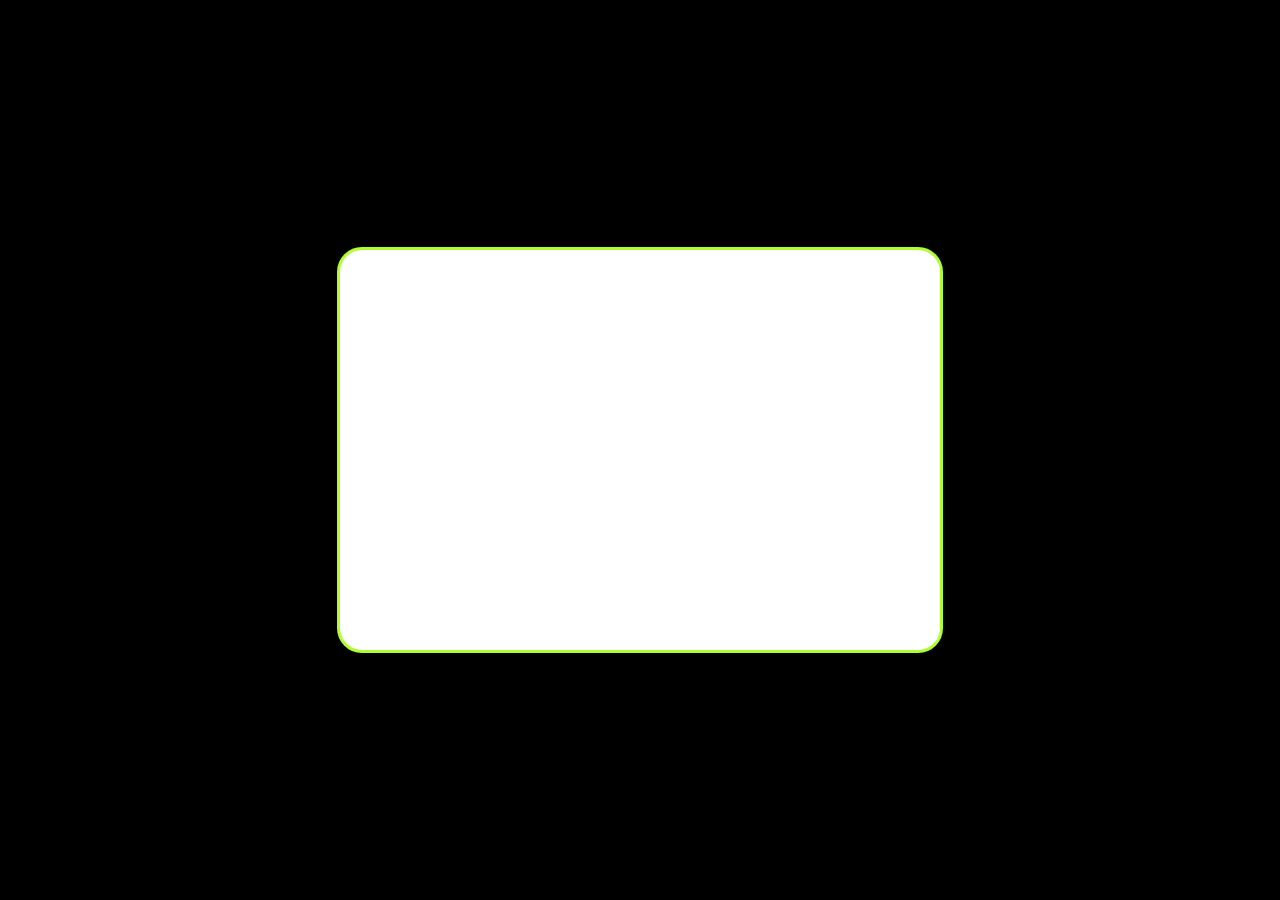
<file: Animated Website/index.html>
<!DOCTYPE html>
<html lang="en">
<head>
    <meta charset="UTF-8">
    <meta name="viewport" content="width=device-width, initial-scale=1.0">
    <title>Cursor Move</title>
    <link rel="stylesheet" href="master.css">
</head>
<body>
    <div id="center"></div>
    <script src="https://cdnjs.cloudflare.com/ajax/libs/gsap/3.12.2/gsap.min.js" integrity="sha512-16esztaSRplJROstbIIdwX3N97V1+pZvV33ABoG1H2OyTttBxEGkTsoIVsiP1iaTtM8b3+hu2kB6pQ4Clr5yug==" crossorigin="anonymous" referrerpolicy="no-referrer"></script>
    <script src="master.js"></script>
</body>
</html>
</file>
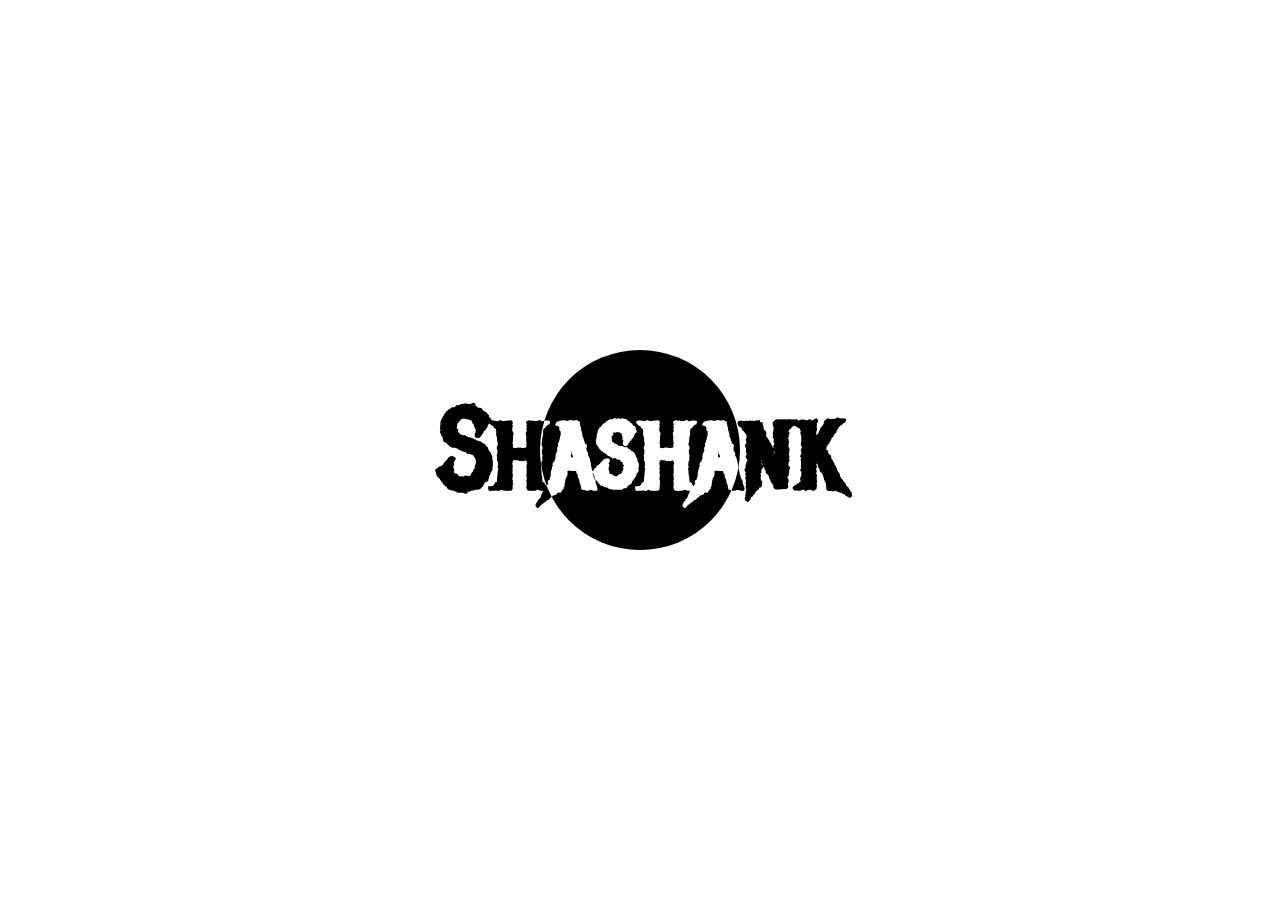
<file: Cursor/index.html>
<!DOCTYPE html>
<html lang="en">
<head>
    <meta charset="UTF-8">
    <meta name="viewport" content="width=device-width, initial-scale=1.0">
    <title>Document</title>
    <link rel="stylesheet" href="master.css">

</head>
<body>
    <div id="main">
        <div class="cursor"></div>
        <h1>Shashank</h1>
    </div>
    <script src="master.js"></script>
</body>
</html>
</file>
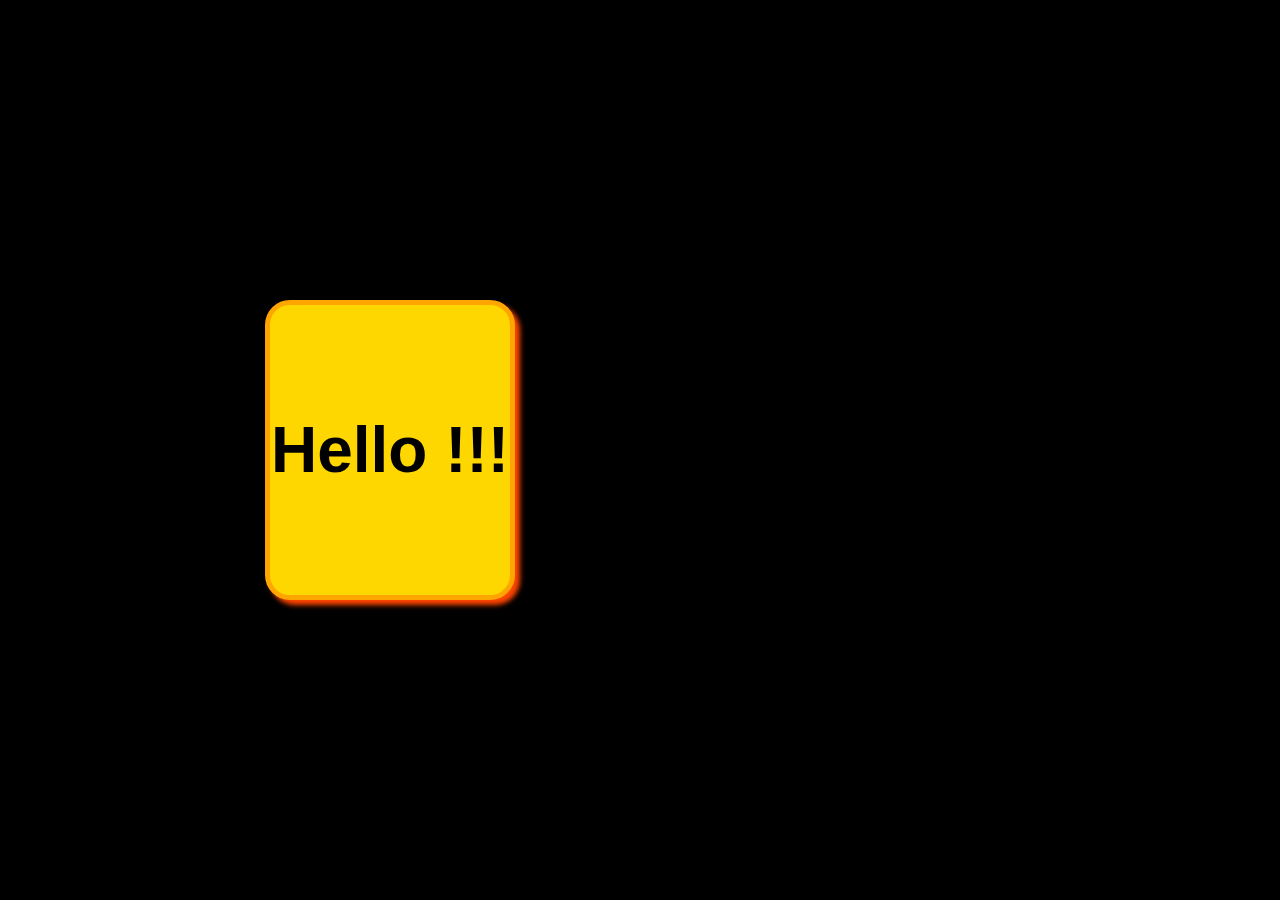
<file: Rectangle_Movement/index.html>
<!DOCTYPE html>
<html lang="en">
<head>
    <meta charset="UTF-8">
    <meta name="viewport" content="width=device-width, initial-scale=1.0">
    <title>Cursor Move 2</title>
    <link rel="stylesheet" href="master.css">
</head>
<body>
    <div id="rect"><h1>Hello !!!</h1></div>
    <script src="https://cdnjs.cloudflare.com/ajax/libs/gsap/3.12.2/gsap.min.js" integrity="sha512-16esztaSRplJROstbIIdwX3N97V1+pZvV33ABoG1H2OyTttBxEGkTsoIVsiP1iaTtM8b3+hu2kB6pQ4Clr5yug==" crossorigin="anonymous" referrerpolicy="no-referrer"></script>
    <script src="master.js"></script>
</body>
</html>
</file>
<file: Animated Website/master.css>
*{
    background-color: black;
    margin: 0px;
    padding: 0px;
}
html,body{
    width: 100%;
    height: 100%;
}
body{
    display: flex;
    align-items: center;
    justify-content: center;
}
#center{
    width: 600px;
    height: 400px;
    border-radius: 25px;
    background-color: white;
    border: 3px solid greenyellow;
}
</file>
<file: Cursor/master.css>
@import url("https://fonts.googleapis.com/css?family=Raleway:300,400");
@import url("https://fonts.googleapis.com/css?family=Metal+Mania");
@font-face {
    font-family: "Booter - Zero Zero";
    src: url("Fonts/Booter - Zero Zero.woff") format("woff"),
         url("Fonts/Booter - Zero Zero.woff2") format("woff2");
    font-weight: normal;
    font-style: normal;     
}
* {
   font-family: 'Metal Mania', Times, serif;
   padding: 0px;
   margin: 0px;
   list-style: none;
   color: black;
}
a{
    text-decoration: none;
    color: white;
}
html, body{
    height: 100%;
    width: 100%;
}
#main{
    height: 100%;
    width: 100%;
    display: flex;
    align-items: center;
    justify-content: center;
    background-color: white;
}
.cursor {
    height: 200px;
    width: 200px;
    z-index: 11111;
    border-radius: 50%;
    background-color: white;
    mix-blend-mode: difference;
    position: absolute;    
    transition: all linear 0.2s;
}
#main h1{
    font-size: 9vw;
    font-size: 900;
}
</file>
<file: Rectangle_Movement/master.css>
*{
    margin: 0px;
    padding: 0px;
    box-sizing: border-box;
}
html,body{
    width: 100%;
    height: 100%;
    background-color: black;
}
#rect {
    position: absolute;
    display: flex;
    align-items: center;
    justify-content: center;
    font-size: 2em;
    font-family: 'Franklin Gothic Medium', 'Arial Narrow', Arial, sans-serif;
    top: 50%;
    right: 50%;
    transform: translate(-50%,-50%);
    width: 250px;
    height: 300px;
    border-radius: 25px;
    background-color: gold;
    border: 5px solid orange;
    box-shadow: 5px 5px 5px orangered;
}
</file>
